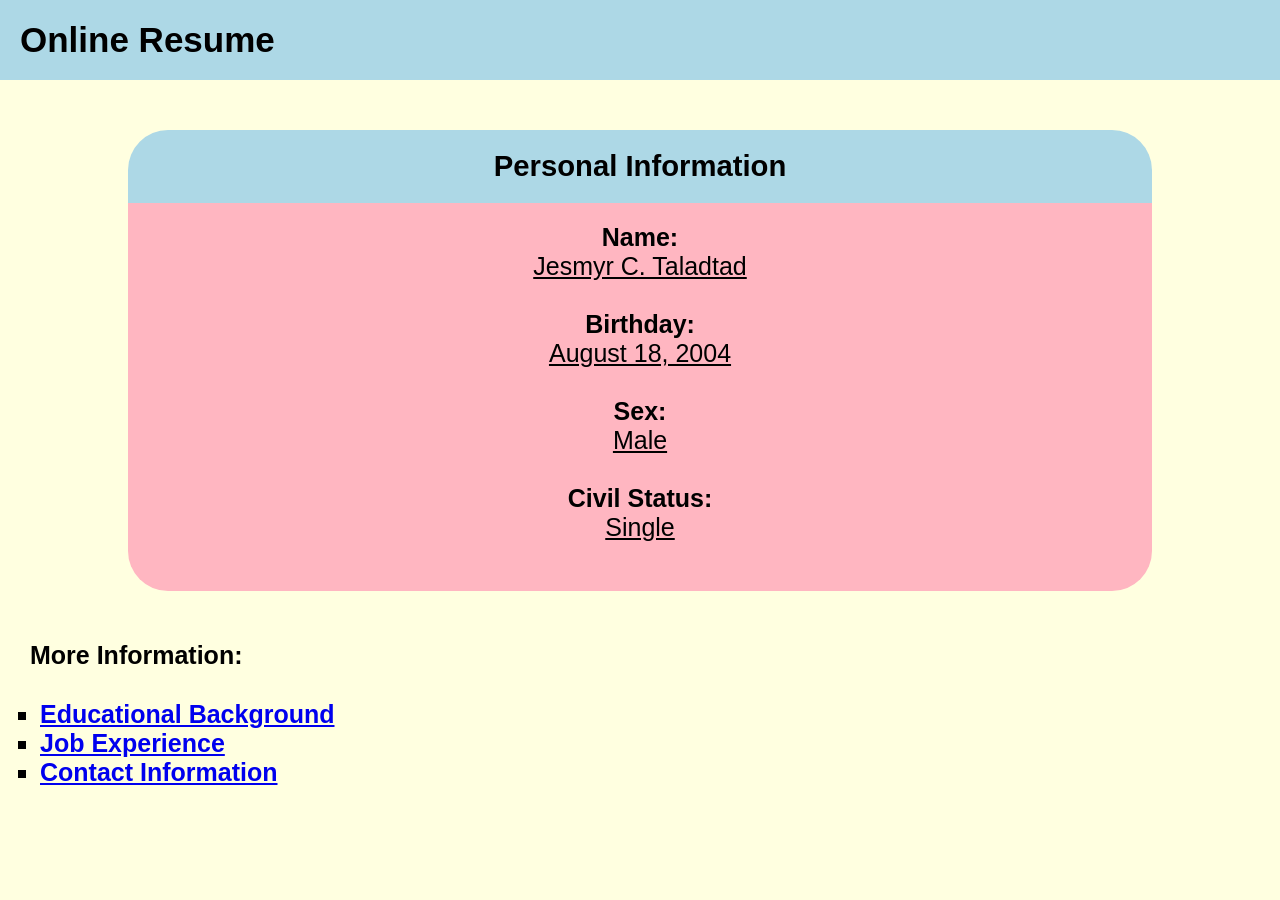
<file: index.html>
<!DOCTYPE html>
<html lang="en">
   
<head>
   
   <title>
      WEBDVLC/LB 1 - Online Resume
   </title>
   
   <link rel="stylesheet" href="./stylesheet.css">
   
</head>

<body>
   
   <p class ="header">
      Online Resume
   </p>
   
   <div class ="content">
      <h3 class ="title">
         Personal Information
      </h3>
      
      <p class ="body">
   
         <strong>Name:</strong>
         <br><u>Jesmyr C. Taladtad</u>
         <br><br>
   
         <strong>Birthday:</strong> 
         <br><u>August 18, 2004</u>
         <br><br>
      
         <strong>Sex:</strong>
         <br><u>Male</u>
         <br><br>
      
         <strong>Civil Status:</strong>
         <br><u>Single</u>
         <br><br>
   
      </p>
   </div>
   
   <p style ="margin: 30px">
      <strong>More Information:<strong>
         
      <ul type ="square">         
         <li>
            <a href ="educ-bg.html">
               Educational Background
            </a>
         </li>
         
         <li>
            <a href ="job-exp.html">
               Job Experience 
            </a>
         </li>
         
         <li>
            <a href ="contact-inf.html">
               Contact Information
            </a>
         </li>
      </ul>
      
   </p>
   
</body>
</html>
</file>
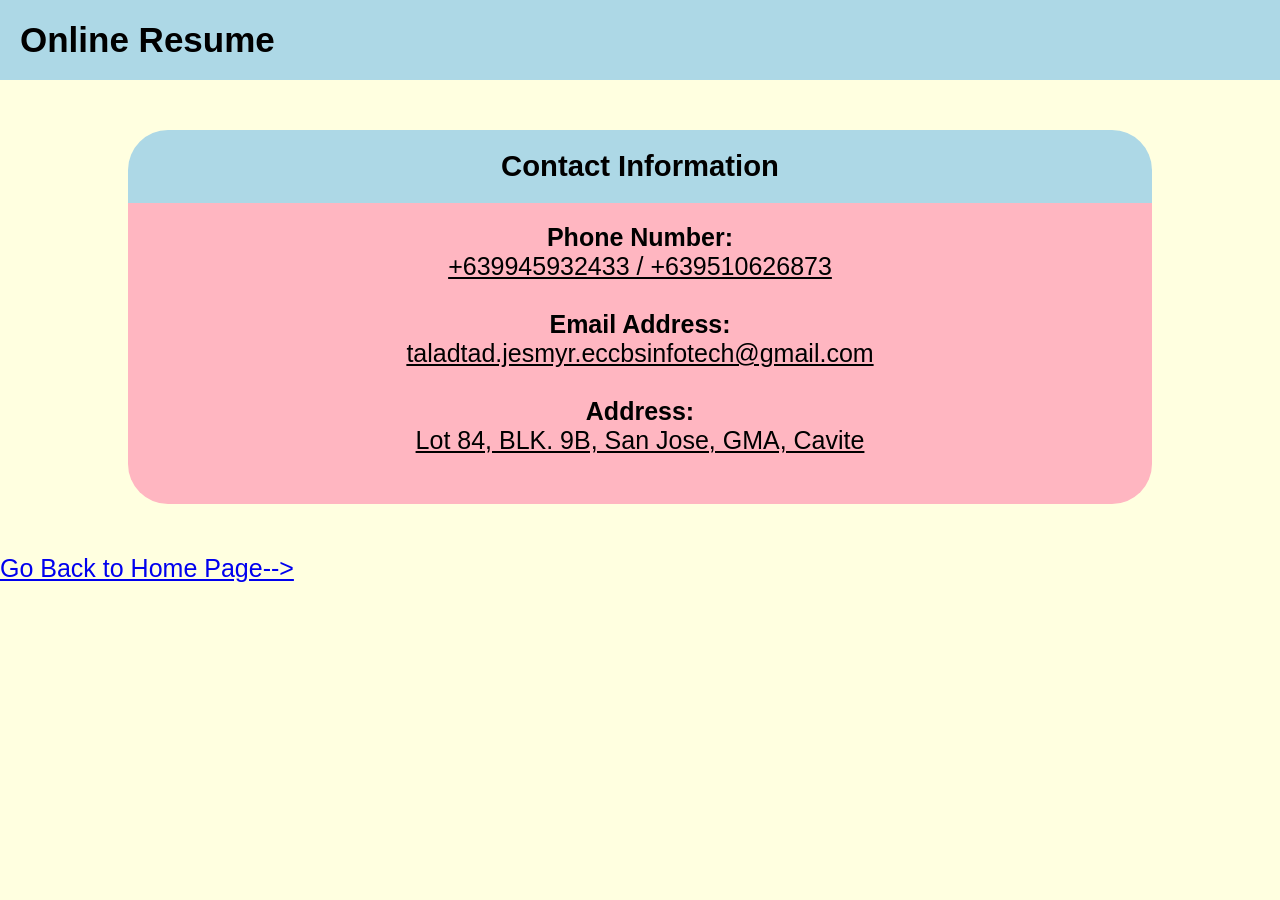
<file: contact-inf.html>
<!DOCTYPE html>
<html lang="en">
   
<head>
   
   <title>
      WEBDVLC/LB 1 - Online Resume
   </title>
   
   <link rel="stylesheet" href="./stylesheet.css">
   
</head>

<body>
   
   <p class ="header">
      Online Resume
   </p>
   
   <div class ="content">
      <h3 class ="title">
         Contact Information
      </h3>
      
      <p class ="body">
         
         <strong>Phone Number:</strong>
         <br><u>
            +639945932433 / +639510626873
         </u> <br><br>
      
         <strong>Email Address:</strong> 
         <br><u>
         taladtad.jesmyr.eccbsinfotech@gmail.com
         </u> <br><br>
         
         <strong>Address:</strong>
         <br><u>
            Lot 84, BLK. 9B, San Jose, GMA, Cavite
         </u> <br><br>
         
      </p>
   </div>
   
   <a href ="index.html">
      Go Back to Home Page-->
   </a>
   
</body>
</html>
</file>
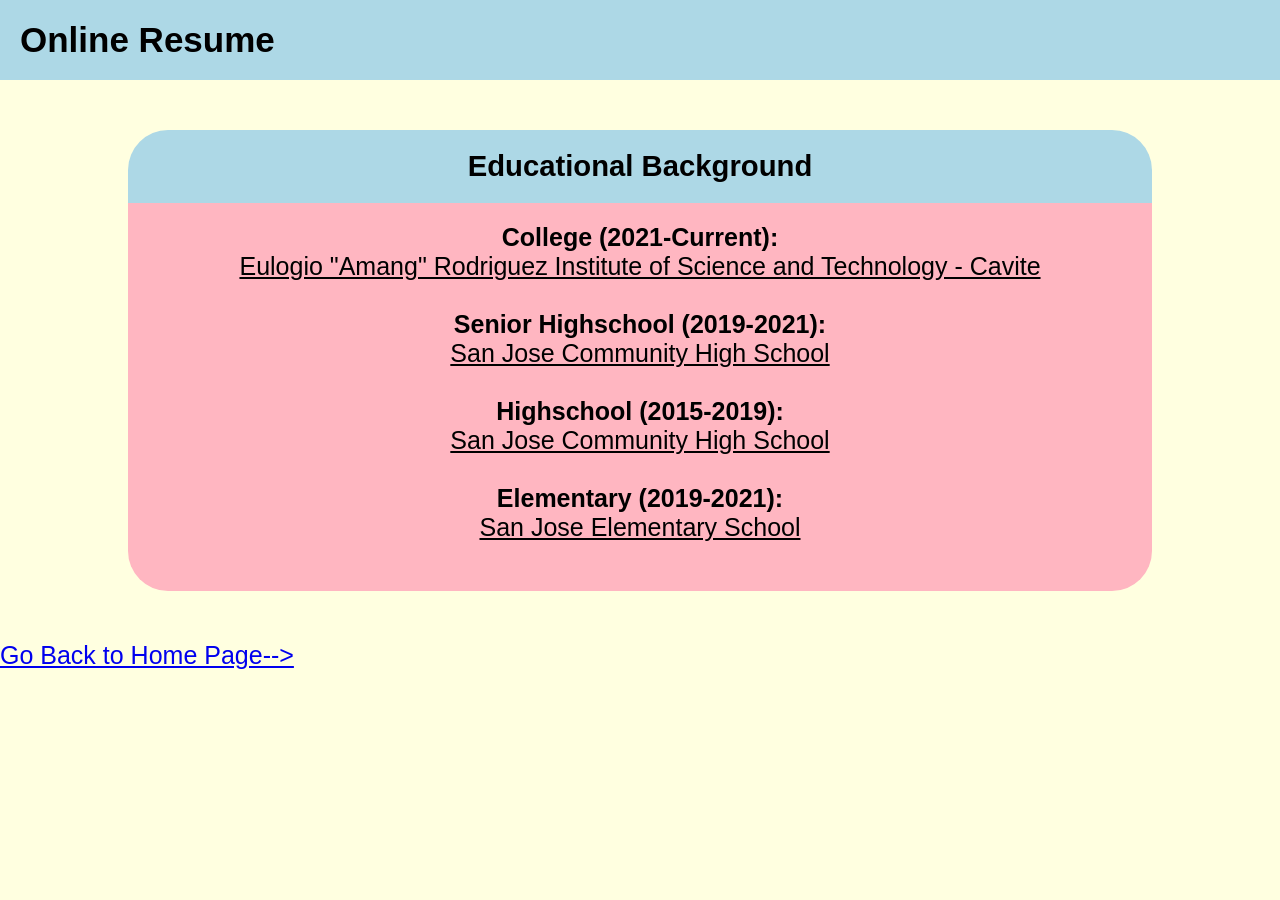
<file: educ-bg.html>
<!DOCTYPE html>
<html lang="en">
    
<head>
   
   <title>
      WEBDVLC/LB 1 - Online Resume
   </title>
   
   <link rel="stylesheet" href="./stylesheet.css">
   
</head>

<body>
   
   <p class ="header">
      Online Resume
   </p>
   
   <div class ="content">
      <h3 class ="title">
         Educational Background 
      </h3>
      
      <p class ="body">
      
         <strong>College (2021-Current):</strong>
         <br><u>
            Eulogio "Amang" Rodriguez Institute of 
            Science and Technology - Cavite
         </u> <br><br>
         
         <strong>Senior Highschool (2019-2021):</strong>
         <br><u>
            San Jose Community High School
         </u> <br><br>
         
         <strong>Highschool (2015-2019):</strong>
         <br><u>
            San Jose Community High School
         </u> <br><br>
      
         <strong>Elementary (2019-2021):</strong>
         <br><u>
            San Jose Elementary School
         </u> <br><br>
      
      </p>
   </div>
   
   <a href ="index.html">
      Go Back to Home Page-->
   </a>
   
</body>
</html>
</file>
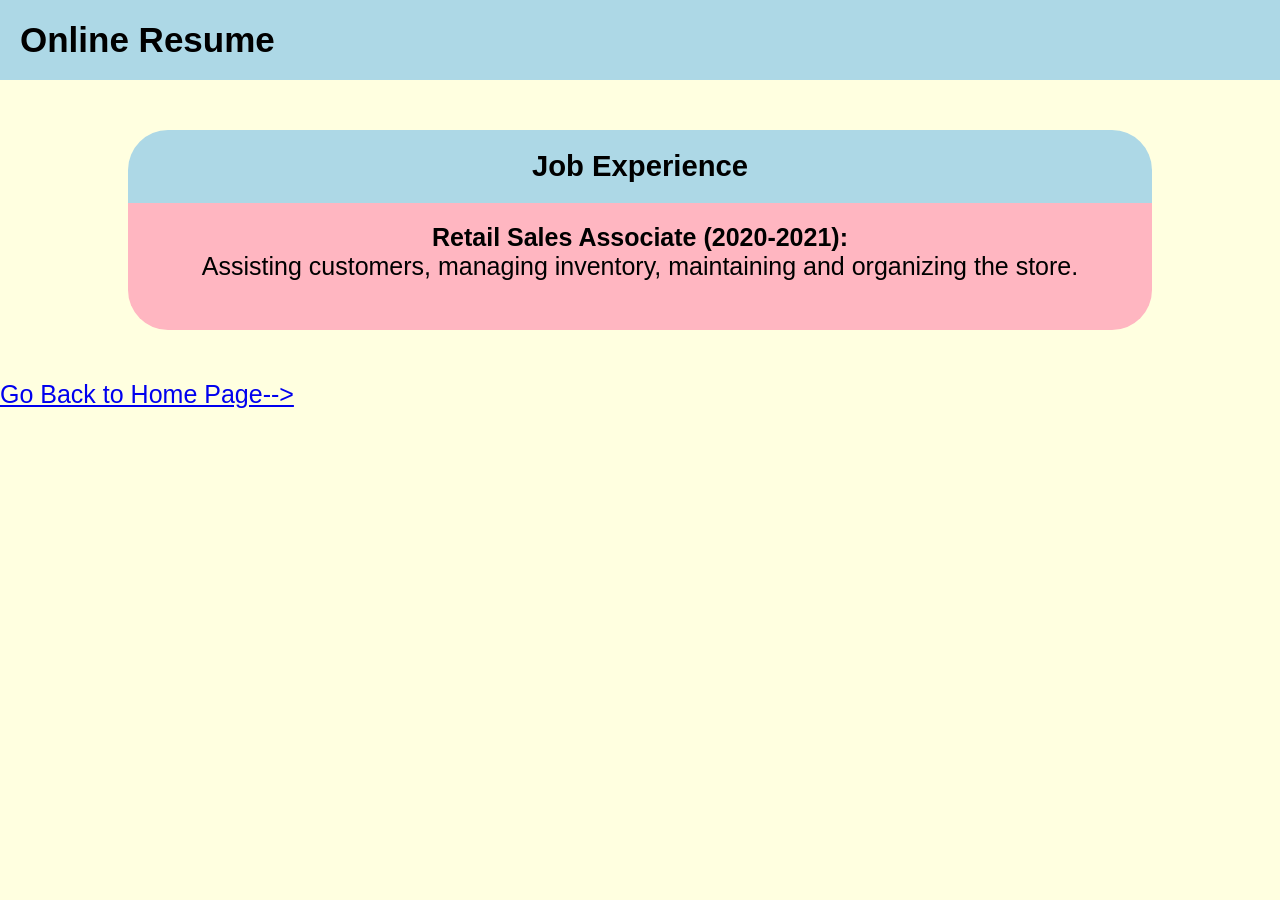
<file: job-exp.html>
<!DOCTYPE html>
<html lang="en">
   
<head>
   
   <title>
      WEBDVLC/LB 1 - Online Resume
   </title>
   
   <link rel="stylesheet" href="./stylesheet.css">
   
</head>

<body>
   
   <p class ="header">
      Online Resume
   </p>
   
   <div class ="content">
      <h3 class ="title">
         Job Experience
      </h3>
   
      <p class ="body">
         <strong>Retail Sales Associate (2020-2021): </strong>
         <br>
         Assisting customers, managing inventory, maintaining and organizing the store.
         <br><br>
      </p>
   </div>
   
   <a href ="index.html">
      Go Back to Home Page-->
   </a>
   
</body>
</html>
</file>
<file: stylesheet.css>
body {
   
   font-family: arial;
   font-size: 25px;
   margin: 0px;
   padding: 0px;
   background-color: lightyellow;
}

.header {
   
   position: fixed;
   top: 0;
   width: 100%;
   margin: 0;
   padding: 20px;
   background-color: lightblue;
   font-weight: bold;
   font-size: 35px;
   +text-align: center;
}

.content {
   
   width: 80%;
   margin-top: 130px;
   margin-bottom: 50px;
   margin-left: 10%;
   border-radius: 40px;
   overflow: hidden;
   babackground-color: lightpink;
}

.title {
   
   height: 20%;
   margin: 0;
   padding: 20px;
   background-color: lightblue;
   text-align: center;
}

.body {
   
   height: 80%;
   margin: 0;
   padding: 20px;
   background-color: lightpink;
   text-align: center;:
}
</file>
